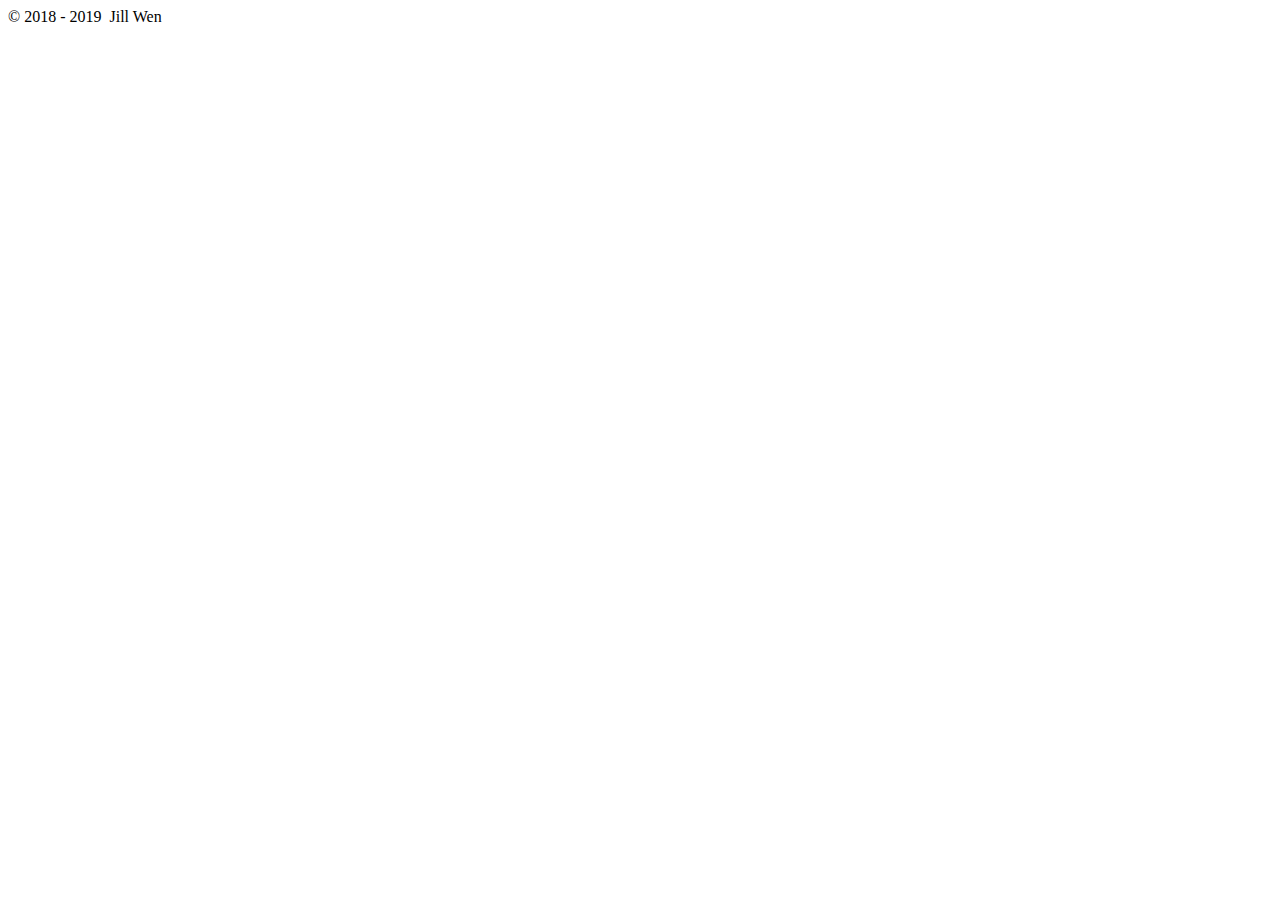
<file: src/main/resources/templates/fragments/footer.html>
<!DOCTYPE html>
<html xmlns:th="http://www.thymeleaf.org" lang="en">
<head>
    <meta charset="UTF-8"/>
    <title>Title</title>
</head>
<body>
<footer th:fragment="footer" class="footer">
    <footer class="footer">
        <div class="container">
            <span class="text-muted right">&copy; 2018 - 2019&nbsp;&nbsp;Jill Wen</span>
        </div>
    </footer>
</footer>
</body>
</html>
</file>
